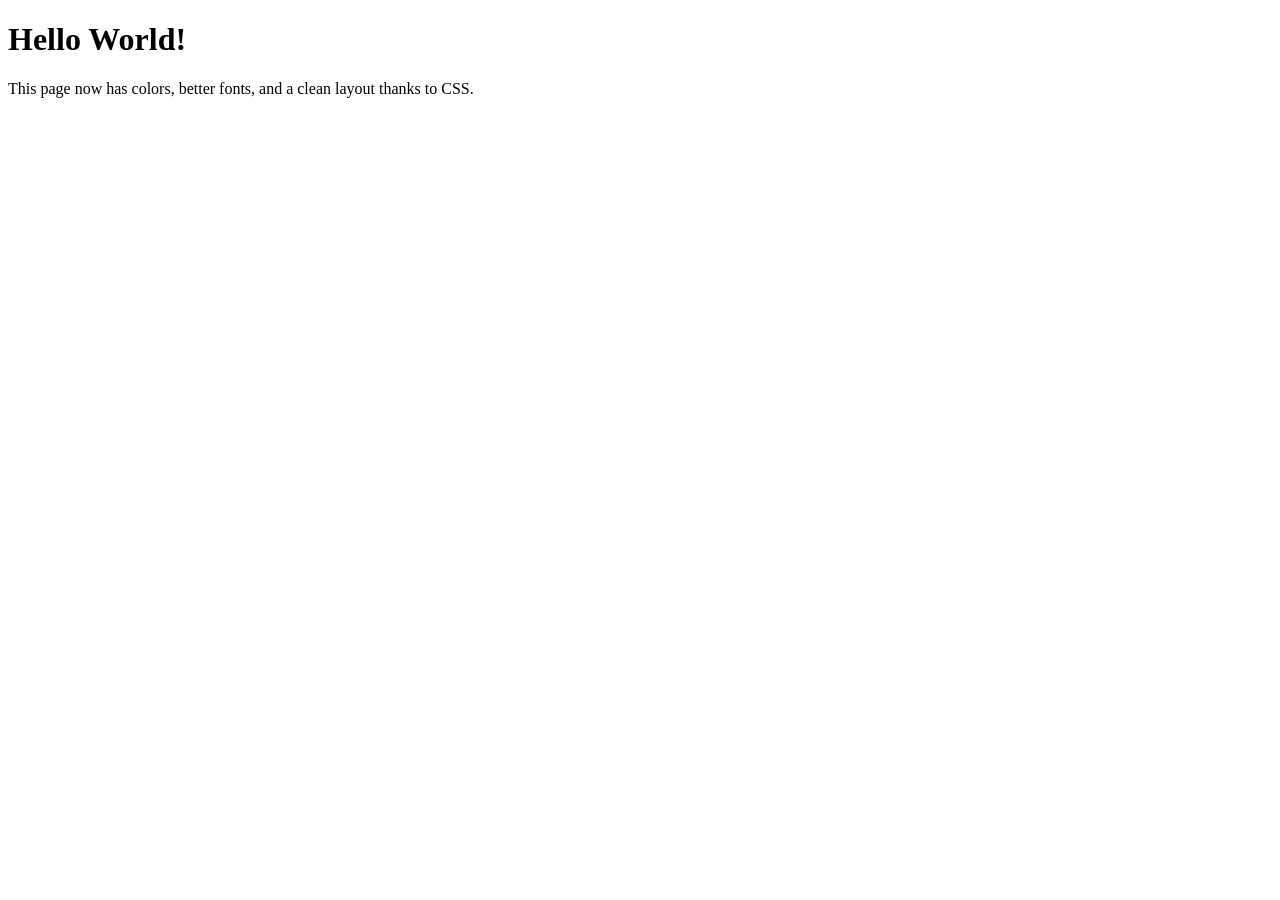
<file: Trial1.html>
<!DOCTYPE html>
<html>
<head>
    <title>My First Styled Page</title>
    <link rel="Style.css" href="style.css">
</head>
<body>
    <h1>Hello World!</h1>
    <p>This page now has colors, better fonts, and a clean layout thanks to CSS.</p>
</body>
</html>
</file>
<file: style.css>
*{
    margin: 0;
    padding: 0;
    box-sizing: border-box;
    font-family: 'Poppins';
    text-decoration: none;
    scroll-behavior:smooth;
    list-style: none;
}

header{
    position:fixed;
    top: 1rem;
    left: 50%;
    transform: translateX(-50%);
    padding: 0.5rem 1.5rem;
    background-color: rgba(0,0,0,0.8);
    display:flex;
    justify-content:center;
    align-items:center;
    gap: 5rem;
    backdrop-filter: blur(8px);
    color:white;
    border-radius: 3rem;
    z-index: 1000;
}
.logo{
    font-size: 1.5 rem;
    font-weight: 600;
    color: black;
    text-wrap:nowrap;
    transition: 0.3s ease-in-out;
}
.logo Img{
    width: 60px;
    margin-left: 1rem;
    background-color: transparent;
}
.logo:hover{
    transform:scale(1.1)
}
.nav-links{
    display: flex;
    gap: 2rem;
}
li a{
    position:relative;
    color:white;
    font-weight: 300;
}
li a::before{
    content: '';
    position: absolute;
    left: 0;
    top: 25px;
    width: 0;
    height: 5px;
    border-radius: 1rem;
    background: linear-gradient(to right,rgb(0,157,255),rgb(255,0,255));
    transition: 0.3s ease-in-out;
}
li a:hover::before{
    width: 100%;
}
.visit-btn{
    padding: 0.8rem 1.5rem;
    border-radius:3rem;
    border: none;
    font-weight: 500;
    font-size: 1rem;
    color: white;
    cursor: pointer;
    text-wrap: nowrap;
    transition: 0.3s ease-in-out;
    background: linear-gradient(to right,rgb(0,157,255),rgb(255,0,255));
}
.visit-btn:hover{
    background: linear-gradient(to right,rgb(255,0,255),rgb(0,157,255));
    transform: scale(1.03);
}
#menu-icon{
    display: none;
    font-size: 2rem;
}

section{
    min-height: 100vh;
    padding: 8rem 12%;
    width: 100%;
    position: relative;

}
.about{
    display: flex;
    align-items: center;
    justify-content: center;
}
.about .about-container{
    display: flex;
    align-items: center;
    justify-content: center;
    gap: 10rem;
}
.about img{
    width: 30vw;
    border-radius: 50%;
}
.info-box{
    display: flex;
    flex-direction: column;
    text-align: center;
    align-items: center;
    justify-content: center;
    gap: 1.5rem;
}
.info-box h3{
    font-size: 1.8rem;
    font-weight: 500;
    opacity: 0.8;
}
.info-box h1{
    font-size: 4rem;
    font-weight: 600;
}
.info-box span{
    background: linear-gradient(to right,rgb(255,0,255),rgb(0,157,255));
    background-clip: text;
    color: transparent;
    font-size: 2rem;
    display:block;
}
.info-box p{
    font-size: 1.5rem;
    font-weight: 500;
    text-align: justify;
    font-style: italic;
}
.btn-group{
    display: flex;
    gap: 1rem;
}
.btn{
    border-radius: 3rem;
    padding: 0.5rem 1.5rem;
    border: 2px solid black;
    cursor: pointer;
    font-weight: 500;
    text-wrap: nowrap;
    transition: 0.2rem ease-in-out;
}
.btn:hover{
    background-color: black;
    color:white;
}
.socials{
    display: flex;
    gap: 2rem;
}
.socials i{
    font-size: 2.5rem;
    cursor:pointer;
    transition:0.2s ease-in-out;
}
.socials i:hover{
    transform: scale(1.1);
}
section{
    min-height: 100vh;
    padding: 8rem 12%;
    width: 100%;
    position: relative;
}
.about2{
    display: flex;
    align-items: center;
    justify-content: center;
}
.about2 .about2-container{
    display: flex;
    align-items: center;
    justify-content: center;
    gap: 10rem;
}
.about2 img{
    width: 30vw;
    border-radius: 50%;
}
.info-box2{
    display: flex;
    flex-direction: column;
    text-align: center;
    align-items: center;
    justify-content: center;
    gap: 1.5rem;
}
.info-box2 h3{
    font-size: 1.8rem;
    font-weight: 500;
    opacity: 0.8;
}
.info-box2 h1{
    font-size: 4rem;
    font-weight: 600;
}
.info-box2 span{
    background: linear-gradient(to right,rgb(255,0,255),rgb(0,157,255));
    background-clip: text;
    color: transparent;
    font-size: 2rem;
    display:block;
    text-align: Justify;
}
.section-title{
    text-align:center;
    font-size: 4rem;
    font-weight:600rem;
    margin-bottom:3rem;
}
.services-info{ 
    display: flex;
    align-items: center;
    justify-content: center;
    gap: 5rem;
}
.services img{
    width: 24vw;
    border-radius: 3rem;
}
.grid{
    display: grid;
    grid-template-columns: repeat(2,1fr);
    gap: 2rem;
}
.grid-card{
    border: 2px solid black;
    border-radius: 3rem;
    padding: 3rem;
    display: flex;
    flex-direction: column;
    align-items: baseline;
    justify-content:left;
    cursor: pointer;
    transition:0.2s ease-in-out;
}
.grid-card:hover{
    transform:scale(1.02);
    background-color: turquoise;
    color:white;
}
.grid-card i{
    font-size: 1rem;
    margin-bottom: 1rem;
}
.grid-card span{
    font-size:2rem;
    font-weight: 500;
    background: linear-gradient(to right,#009dff,#ff00ff);
    background-clip: text;
    color: transparent;
}
.grid-card p{
    font-size: 1.2rem;
}
::-webkit-scrollbar{
    width: 20px;
}
::-webkit-scrollbar-track{
    background-color: rgb(219,219,219);
}
::-webkit-scrollbar-thumb{
    background: linear-gradient(to bottom,#009dff,#ff00ff);
}
section{
    min-height: 100vh;
    padding: 8rem 12%;
    width: 100%;
    position: relative;
}
.section-title{
    text-align:center;
    font-size: 4rem;
    font-weight:600rem;
    margin-bottom:3rem;
}
.projects-grid{
    display: grid;
    grid-template-columns: repeat(auto-fit,minmax(300px,1fr));
    gap: 3rem;
}
.project-card{
    border: 2px solid black;
    border-radius: 3rem;
    padding: 3rem 2rem;
    display: flex;
    flex-direction: column;
    align-items: center;
    justify-content: center;
    gap: 1rem;
    transition:0.3s ease-in-out;
    text-align: Justify;
    cursor: pointer;
}
.project-card:hover{
    transform: translate(-10px) scale(1.02);
    background-color: turquoise;
    color:white;
}
.project-card img{
    width: 20vw;
    border-radius: 1rem;
    border: 2px solid black;
}
.project-card h3{
    font-size: 1.5rem;
    font-weight: 600;
    font-family: poppins;
    color:black;
    background-color: transparent;
}
.section{
    min-height: 100vh;
    padding: 8rem 12%;
    width: 100%;
    position: relative;
}
.section-title{
    text-align:center;
    font-size: 4rem;
    font-weight:600rem;
    margin-bottom:3rem;
}
.input-box h3{
    font-size: 2rem;
    font-family:playfair dispaly,poppins;
    margin-block-end: 1rem;
    color: #009dff;
}
.techstack{
    display: flex;
    align-items: left;
    justify-content: left;
    gap: 5rem;
}
.info-techstack h1{
    font-size: 2rem;
    font-weight: 600;
    text-align: justify;
    background: linear-gradient(to right,rgb(255,0,255),rgb(0,157,255));
    background-clip: text;
    color: transparent;
    display:block;
}
.info-techstack{
    display: flex;
    flex-direction: column;
    text-align: center;
    align-items: center;
    justify-content: center;
    gap: 1.5rem;
}
.techstack img{
    display: inline-block;
    width: 10vw;
    border-radius: none;
    align-items:safe;
    margin-top:2rem;
}
#image {
    width: 130px;
    height: 130px;
    object-fit: contain;
}
.image :hover{
    transform:scale(1.1);
}
section{
    min-height: 100vh;
    padding: 8rem 12%;
    width: 100%;
    position: relative;
}
.contact-left-title h3{
    text-align:center;
    font-size: 3rem;
    font-weight:600rem;
    margin-bottom:3rem;
}
.input{
    position: relative;
}
.input i{
    position:absolute;
    font-size: 4rem;
    top: 50%;
    left:10px;
    transform: translate(50%,-50%);
}
.contact-container{
    height: 60%;
    width: 50%;
    border-radius: 3rem;
    display: flex;
    align-items: center;
    justify-content: center;
    background-color: #7fe7dc;
}
.contact-left{
    display:flex;
    flex-direction: column;
    align-items: start;
    gap:20px;
}
.contact-inputs{
    width: 400px;
    height: 50px;
    border: none;
    outline: none;
    padding-left: 25px;
    font-weight: 500;
    color:#666;
    border-radius: 50px;
}
.contact-left textarea{
    height: 140px;
    padding-top: 15px;
    border-radius: 20px;
}
.contact-inputs:focus{
    border: 2px solid #ff994f
}
.contact-inputs::placeholder{
    color: #a9a9a9;
}
.contact-left button{
    display: flex;
    align-items: center;
    padding: 15px 30px;
    font-size: 16px;
    gap: 10px;
    border: none;
    border-radius: 50px;
    cursor: pointer;
    color:#666;   
    margin-bottom: 1rem;
}

footer{
    bottom:0;
    left:0;
    height: 10rem;
    width:100%;
    display:flex;
    align-items: center;
    justify-content: center;
    flex-direction: column;
    gap: 1rem;
}
footer ul{
    display:flex;
    align-items:center;
    gap:3rem;
}
footer ul li a{
    color: black;
    font-weight:600;
}
.copyright{
    font-size: 300;
    margin-top:2rem;
}

@media(max-width:1280px){
    header{
        padding:1rem 2rem;
        gap:2rem;
    }
    .about .about-container{
        gap: 5rem;
    }
    .about2 .about2-container{
        gap:5rem;
    }
    .services-info{
        flex-direction: column;
    }
    .services img{
        width: 70vw;
    }
    .project .project-card{
        flex-direction: column;
    }
    .input-box input{
        padding: 2rem 5rem;
        font-size: 2.5rem;
    }
    .input-box input::placeholder{
        font-size: 2.5rem;
    }
    .input-box i{
        font-size: 2.5rem;
    }
}

@media(max-width: 768px){
    header{
        padding: 1rem 1rem;
        gap: 1rem;
    }
    header .logo{
        font-size: 1rem;
    }
    header .visit-btn{
        display: none;
    }
    .about-container{
        flex-direction: column;
    }
    .input-box input{
        padding: 1rem 2rem;
        font-size: 1.5rem;
    }
    .input-box input::placeholder{
        font-size: 1.5rem;
    }
    .input-box i{
        display: none;
    }
    .info-box2 span{
        font-size: 1.5rem;
    }
    .grid{
        grid-template-columns: repeat(1,1fr);
    }
    .services-info img{
        width:70vw;
    }
}

@media(max-width: 600px){
    header #menu-icon{ 
        display: block;
    }
    .nav-links{
        position: absolute;
        top: 100%;
        margin-top: 1rem;
        width: 100%;
        background: rgba(0, 0, 0, 0.9);
        display: flex;
        flex-direction: column;
        text-align: center;
        color:white;
        padding: 1rem;
        border-radius:3rem;
        display:none;
    }
    .nav-links li{
        margin-top: 1rem;
        padding:1rem;
    }
    .nav-links.active{
        display: block;
    }
    header{
        padding:1rem 1rem;
        gap:5rem;
    }
    header .logo{
        font-size: 1.5rem;
    }
    .about-container img{
        width: 80vw;
    }
    .about2-container img{
        width: 70vw;
    }
    .about2 .about2-container{
        flex-direction:column;
    }
    .about2 .info-box text{
        align-content: justify;
    }
    .info-box2 h1{
        font-size: 3rem;
    }
    .info-box2 span{
        font-size: 1.5rem;
    }
    .services .section-title{
        font-size:2rem;
    }
    .services-info .grid{
        display: flex;
        flex-wrap: wrap;
        gap: 1rem;
    }
    .techstack .section-title{
        font-size: 2rem;
    }
    .techstack-container{
        width:fit-content;
        flex-direction:column-reverse;
    }
    .projects .section-title{
        font-size: 2rem;
    }
    .projects-grid{
        width:fit-content;
    }
    .project-card img{
        width: 50vw;
        align-content: center;
    }
    .contact .section-title{
        font-size: 2rem; 
    }
    .contact h3{
        font-size: 1.3em;
    }
    .contact-container{
        width: 415px;
    }
    footer ul{
        gap: 1rem;
        display: flex;
    }
}
</file>
